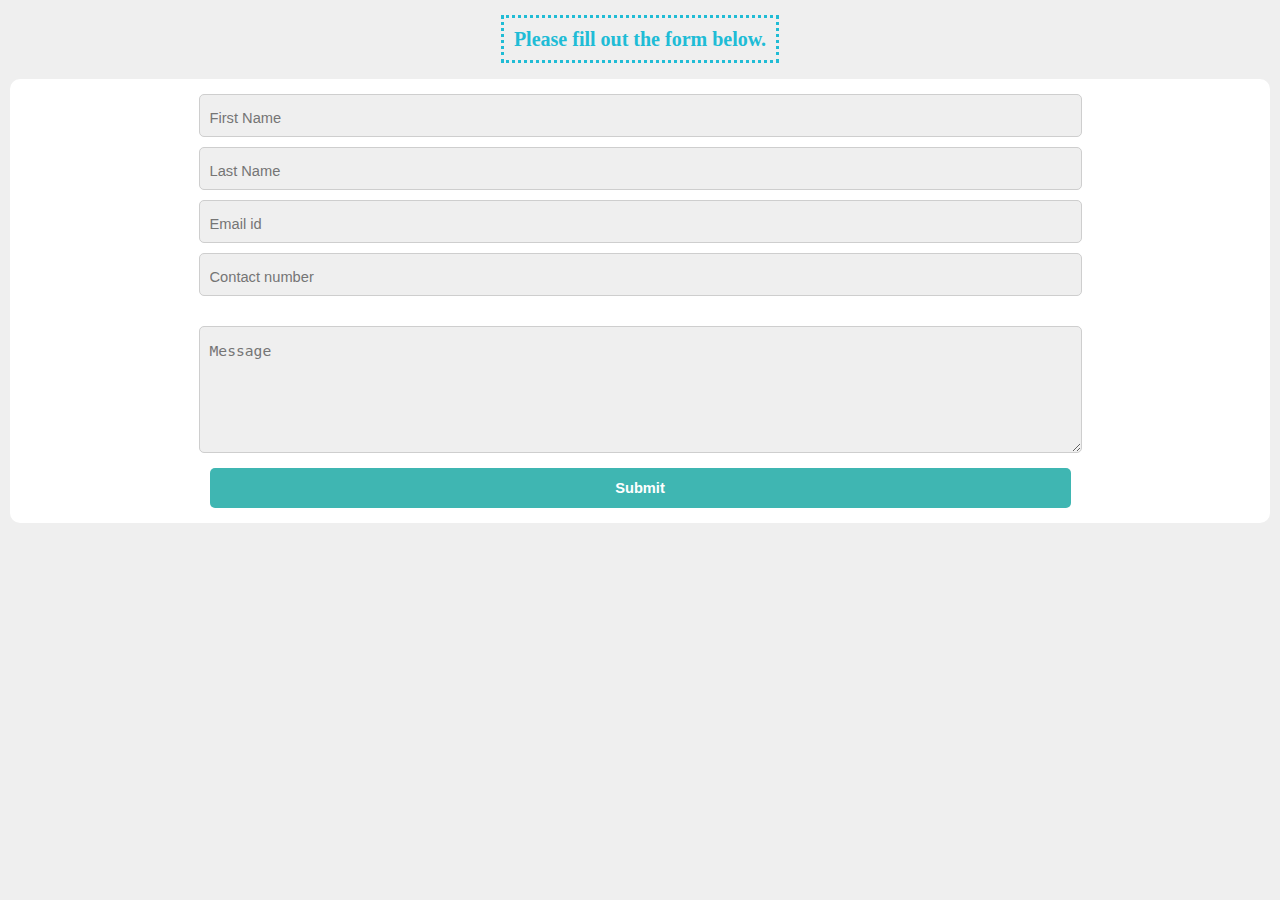
<file: Feedback.html>
<!DOCTYPE html>
<html>
<head>
	<title>Queries</title>
	<link rel="stylesheet" type="text/css" href="stylesheet.css">
</head>
<body>
 <h1><span>Please fill out the form below.</span></h1>
 <div>
 	<form class="section" action="mailto:iamshubham304@gmail.com" method="post" enctype="text/plain">
 		 <input type="text" name="First Name" placeholder="First Name" required/>
 		 <input type="text" name=" Last name" placeholder="Last Name" required/><br>
 		 <input type="email" name="Email" placeholder="Email id" required/><br>
 		 <input type="text" name="Phone number" placeholder="Contact number "required /><br><br>
 		<textarea type="message" placeholder="Message" required/></textarea><br>
 		<input type="submit" value="Submit" class="submit" />
</form>
 	</form>
 </div>
</body>
</html>
</file>
<file: stylesheet.css>
html {
    margin: 0;
    padding: 0;
}
body {
    font-family: 'Handlee', cursive;
    font-size: 13pt;
    background-color: #efefef;
    padding: 10px;
    margin: 0;
   
}
h1{
    font-size: 15pt;
    color: #20bcd6;
    text-align: center;
    padding: 18px 0 18px 0;
    margin: 0 0 10px 0;
   /* grid-column: 1/3;
    grid-row: 1/2;
    grid-gap: 1em;

}
h1:nth-child(even){
    font-size: 15pt;
    color: #20bcd6;
    text-align: center;
    padding: 18px 0 18px 0;
    margin: 0 0 10px 0;
    grid-column: 3/4;
    grid-row: 3/4;
    grid-gap: 1em;*/
}
h1 span{
    border: 3px dotted #20bcd5;
    padding: 10px;

}
p {
    padding: 0;
    margin: 0;
}
.img-circle {
    border: 3px solid white;
    border-radius: 50%;
   
}
.section {
    background-color: #fff;
    padding: 15px;
    margin-bottom: 10px;
    border-radius: 10px;
   
}
#header {
    height:160px;
    width: cover;
    background-image: url("sample.jpg");
    background-size: cover;
}
#header img {
    display: block;
    width: 80px;
    height: 80px;
    margin: auto;
}
#header p {
    font-size: 25pt;
    color: #fefeef;
    padding-top: 5px;
    margin: 0;
    font-weight: bold;
    text-align:center;
}

li {
    margin-bottom: 20px;
    font-weight: bold;
}
progress {
    width: 70%;
    height: 20 px;
    color: #3fb6b2;
    background: #efefef;
}
progress::-webkit-progress-bar {
    background: #efefef;
}
progress::-webkit-progress-value {
    background: #3fb6b2;
} 
progress::-moz-progress-bar {
    color: #3fb6b2;
    background: #efefef;
}

hr {
    border: 0;
    height: 1px;
    background: #f36f48;
}
form {
    text-align: center;
    margin-top: 0;
}
.submit {
    background-color: #3fb6b2;
    padding: 12px 45px;
    border-radius: 5px;
    cursor: pointer;
    color: #ffffff;
    border: none;
    outline: none;
    margin: 0;
    font-weight: bold;
}
.submit:hover {
    background-color: #43a09d;
}
textarea {
    height: 100px;
}
input, textarea {
    margin-bottom: 10px;
    font-size: 11pt;
    padding: 15px 10px 10px;
    border: 1px solid #cecece;
    background-color: #efefef;
    color: #787575;
    border-radius: 5px;
    width: 70%;
    outline: none;
}

#contacts img {
    height: 50px;
    width: 50px;
    margin-left: 7px;
    margin-right: 7px;
}
#contacts a {
    text-decoration: none;
}
#contacts img:hover {
    opacity: 0.8;
}
#contacts {
    text-align: center;
}
.copyright {
    font-size: 8pt;
    text-align: right;
    padding-bottom: 10px;
    color: grey;
}
#search{
  font-weight: bold;

  margin: 25 px ;
  border: 15px;
  padding: 50 px;
  height: 1000 px;
  width:cover;
  text-decoration: none;
  display: inline;
}

#search a{
    font-weight: bold;
  margin-top: 20px ;
  border:5px;
  padding: 75px;
  height:150 px
  width:cover;
  text-decoration: none;
  display: inline;
  ;
}
#search:visted{
    color: red;

}

}
</file>
